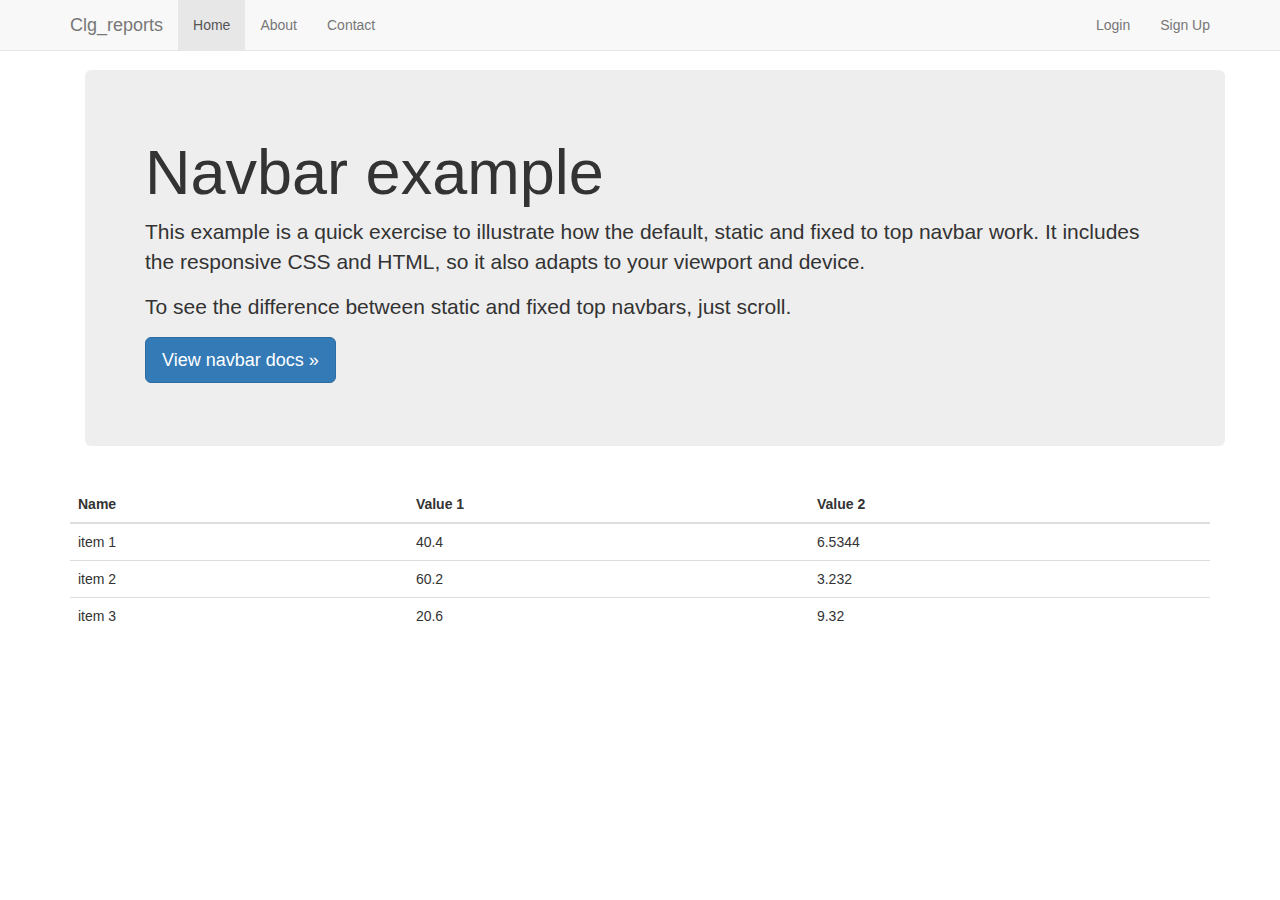
<file: Admin/index.html>
<!DOCTYPE html>
<html lang="en">
  <head>
    <meta charset="utf-8">
    <meta http-equiv="X-UA-Compatible" content="IE=edge">
    <meta name="viewport" content="width=device-width, initial-scale=1">
    <!-- The above 3 meta tags *must* come first in the head; any other head content must come *after* these tags -->
    <meta name="description" content="">
    <meta name="author" content="">
    <link rel="icon" href="favicon.ico">

    <title>Fixed Top Navbar Example for Bootstrap</title>

    <!-- Bootstrap core CSS -->
    <link href="css/bootstrap.min.css" rel="stylesheet">

    <!-- IE10 viewport hack for Surface/desktop Windows 8 bug -->
    <link href="css/ie10-viewport-bug-workaround.css" rel="stylesheet">

    <!-- Custom styles for this template -->
    <link href="css/navbar-fixed-top.css" rel="stylesheet">

    <!-- Just for debugging purposes. Don't actually copy these 2 lines! -->
    <!--[if lt IE 9]><script src="../../assets/js/ie8-responsive-file-warning.js"></script><![endif]-->
    <script src="js/ie-emulation-modes-warning.js"></script>
    <script type="text/javascript" src="https://cdnjs.cloudflare.com/ajax/libs/jquery/1.12.4/jquery.min.js"></script>
    <!--these files are required to make datatable-->
    <script type="text/javascript" src="js/bootstrap-table.min.js"></script>
    <script type="text/javascript" src="js/Chart.bundle.min.js"></script>
    <script type="text/javascript" src="js/datatable.min.js"></script>
    <link rel="stylesheet" href="css/bootstrap-table.min.css">
    <link rel="stylesheet" href="css/datatable.min.css">

<script src="https://code.jquery.com/jquery-1.11.1.min.js"></script>
    <!-- HTML5 shim and Respond.js for IE8 support of HTML5 elements and media queries -->
    <!--[if lt IE 9]>
      <script src="https://oss.maxcdn.com/html5shiv/3.7.2/html5shiv.min.js"></script>
      <script src="https://oss.maxcdn.com/respond/1.4.2/respond.min.js"></script>
    <![endif]-->
  </head>

  <body>

    <!-- Fixed navbar -->
    <nav class="navbar navbar-default navbar-fixed-top">
      <div class="container">
        <div class="navbar-header">
          <button type="button" class="navbar-toggle collapsed" data-toggle="collapse" data-target="#navbar" aria-expanded="false" aria-controls="navbar">
            <span class="sr-only">Toggle navigation</span>
            <span class="icon-bar"></span>
            <span class="icon-bar"></span>
            <span class="icon-bar"></span>
          </button>
          <a class="navbar-brand" href="#">Clg_reports</a>
        </div>
        <div id="navbar" class="navbar-collapse collapse">
          <ul class="nav navbar-nav">
            <li class="active"><a href="#">Home</a></li>
            <li><a href="#about">About</a></li>
            <li><a href="#contact">Contact</a></li>
          </ul>
          <ul class="nav navbar-nav navbar-right">
            <li><a href="credentials/validateCredentials.html">Login</a></li>
            <li><a href="credentials/createNewCredentials.html">Sign Up</a></li>
          </ul>
        </div><!--/.nav-collapse -->
      </div>
    </nav>

    <div class="container">

      <div class="container">
        <!-- Main component for a primary marketing message or call to action -->
        <div class="jumbotron">
          <h1>Navbar example</h1>
          <p>This example is a quick exercise to illustrate how the default, static and fixed to top navbar work. It includes the responsive CSS and HTML, so it also adapts to your viewport and device.</p>
          <p>To see the difference between static and fixed top navbars, just scroll.</p>
          <p>
            <a class="btn btn-lg btn-primary" href="../../components/#navbar" role="button">View navbar docs &raquo;</a>
          </p>
        </div>

      </div> <!-- /container -->

  <table class="table datatable"
         data-id-field="code"
         data-sort-name="value1"
         data-sort-order="desc"
         data-pagination="false"
         data-show-pagination-switch="false">
      <thead>
          <tr>
              <th data-field="code" data-sortable="true">Name</th>
              <th data-field="value1" data-sortable="true">Value 1</th>
              <th data-field="value2" data-sortable="true">Value 2</th>
          </tr>
      </thead>
      <tbody>
          <tr>
              <td>item 1</td>
              <td>40.4</td>
              <td>6.5344</td>
          </tr>
          <tr>
              <td>item 2</td>
              <td>60.2</td>
              <td>3.232</td>
          </tr>
          <tr>
              <td>item 3</td>
              <td>20.6</td>
              <td>9.32</td>
          </tr>
      </tbody>
  </table>
    <script type="text/json">
            $( document ).ready(function() {
                $('#dynamic-table-1').datatable({});
            });
    </script>

    </div> <!-- /container -->


    <!-- Bootstrap core JavaScript
    ================================================== -->
    <!-- Placed at the end of the document so the pages load faster -->
    <script src="https://ajax.googleapis.com/ajax/libs/jquery/1.11.3/jquery.min.js"></script>
    <script>window.jQuery || document.write('<script src="js/vendor/jquery.min.js"><\/script>')</script>
    <script src="js/bootstrap.min.js"></script>
    <!-- IE10 viewport hack for Surface/desktop Windows 8 bug -->
    <script src="js/ie10-viewport-bug-workaround.js"></script>
    <script src="https://cdn.datatables.net/1.10.4/js/jquery.dataTables.min.js"></script>
<link rel="stylesheet" href="https://cdn.datatables.net/1.10.4/css/jquery.dataTables.min.css">
  </body>
</html>
</file>
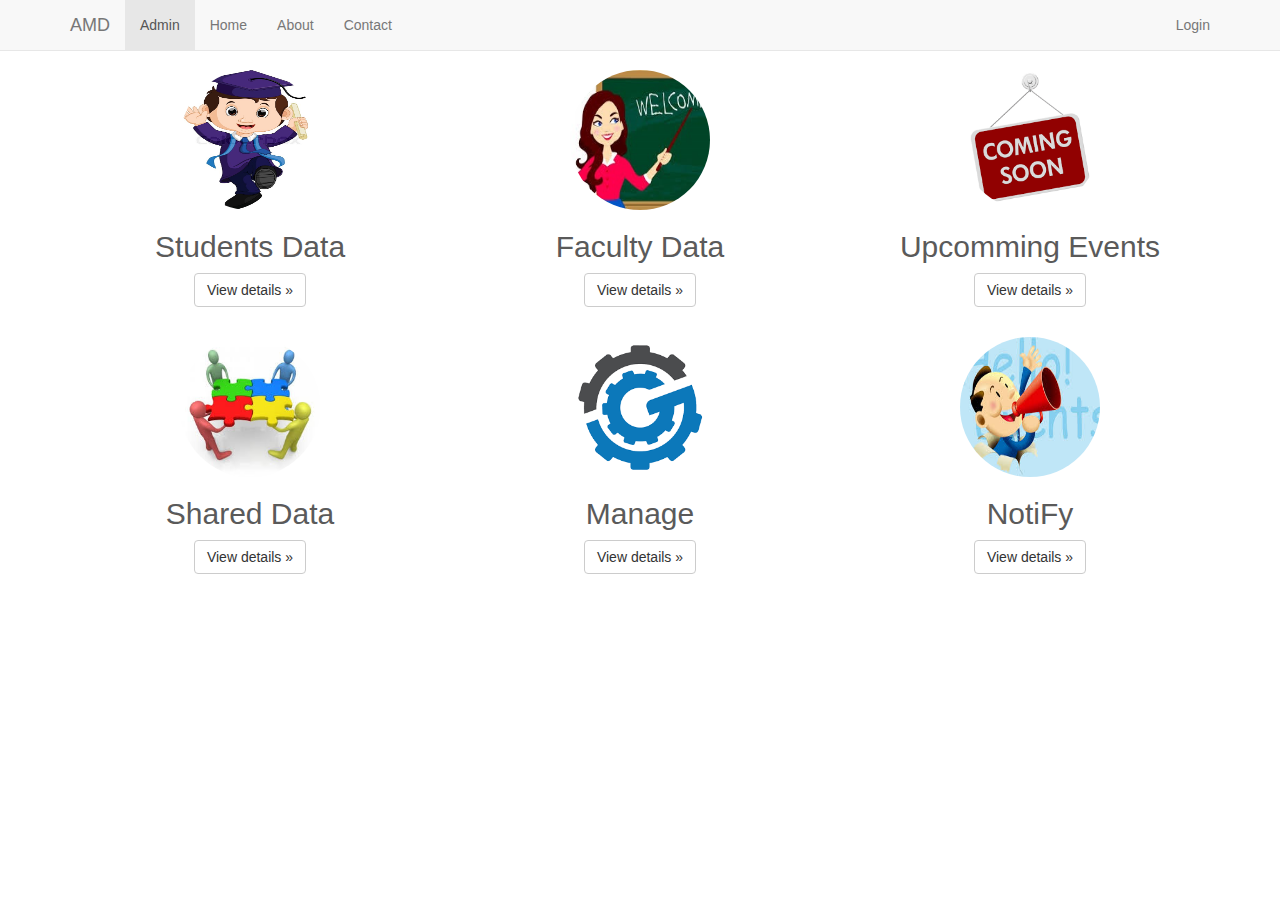
<file: admin.html>
<!DOCTYPE html>
<html lang="en">
  <head>
    <meta charset="utf-8">
    <meta http-equiv="X-UA-Compatible" content="IE=edge">
    <meta name="viewport" content="width=device-width, initial-scale=1">
    <!-- The above 3 meta tags *must* come first in the head; any other head content must come *after* these tags -->
    <meta name="description" content="">
    <meta name="author" content="">
    <link rel="icon" href="../../favicon.ico">

    <title>Attendance Managment and Data-Sharing</title>

    <!-- Bootstrap core CSS -->
    <link href="css/bootstrap.min.css" rel="stylesheet">

    <!-- IE10 viewport hack for Surface/desktop Windows 8 bug -->
    <link href="css/ie10-viewport-bug-workaround.css" rel="stylesheet">

    <!-- Just for debugging purposes. Don't actually copy these 2 lines! -->
    <!--[if lt IE 9]><script src="../../assets/js/ie8-responsive-file-warning.js"></script><![endif]-->
    <script src="js/ie-emulation-modes-warning.js"></script>

    <!-- HTML5 shim and Respond.js for IE8 support of HTML5 elements and media queries -->
    <!--[if lt IE 9]>
      <script src="https://oss.maxcdn.com/html5shiv/3.7.2/html5shiv.min.js"></script>
      <script src="https://oss.maxcdn.com/respond/1.4.2/respond.min.js"></script>
    <![endif]-->

    <!-- Custom styles for this template -->
    <link href="css/carousel.css" rel="stylesheet">
	<link href="css/navbar-fixed-top.css" rel="stylesheet">
  </head>
<!-- NAVBAR
================================================== -->
  <body>
    <div class="navbar-wrapper">
      <div class="container">

        <nav class="navbar navbar-default navbar-fixed-top">
      <div class="container">
        <div class="navbar-header">
          <button type="button" class="navbar-toggle collapsed" data-toggle="collapse" data-target="#navbar" aria-expanded="false" aria-controls="navbar">
            <span class="sr-only">Toggle navigation</span>
            <span class="icon-bar"></span>
            <span class="icon-bar"></span>
            <span class="icon-bar"></span>
          </button>
          <a class="navbar-brand" href="#">AMD</a>
        </div>
        <div id="navbar" class="navbar-collapse collapse">
          <ul class="nav navbar-nav">
            <li class="active"><a href="admin.html">Admin</a></li>
            <li><a href="Admin/main.html">Home</a></li>
            <li><a href="paths/about.html">About</a></li>
            <li><a href="paths/contact.html">Contact</a></li>
          </ul>
          <ul class="nav navbar-nav navbar-right">
            <li><a href="paths/login.html">Login</a></li>
          </ul>
        </div><!--/.nav-collapse -->
      </div>
    </nav>
  </div>
</div>

    <!-- Marketing messaging and featurettes
    ================================================== -->
    <!-- Wrap the rest of the page in another container to center all the content. -->

    <div class="container marketing">

      <!-- Three columns of text below the carousel -->
      <div class="row">
        <div class="col-lg-4">
          <img class="img-circle" src="img/stud.jpg" alt="Students" width="140" height="140">
          <h2>Students Data</h2>
          <p><a class="btn btn-default" href="path/studentData.html" role="button">View details &raquo;</a></p>
        </div><!-- /.col-lg-4 -->
        <div class="col-lg-4">
          <img class="img-circle" src="img/faculty.jpg" alt="Generic placeholder image" width="140" height="140">
          <h2>Faculty Data</h2>
          <p><a class="btn btn-default" href="#" role="button">View details &raquo;</a></p>
        </div><!-- /.col-lg-4 -->
        <div class="col-lg-4">
          <img class="img-circle" src="img/comming.png" alt="Generic placeholder image" width="140" height="140">
          <h2>Upcomming Events</h2>
          <p><a class="btn btn-default" href="#" role="button">View details &raquo;</a></p>
        </div><!-- /.col-lg-4 -->
        <div class="col-lg-4">
          <img class="img-circle" src="img/sharing.jpg" alt="Generic placeholder image" width="140" height="140">
          <h2>Shared Data</h2>
          <p><a class="btn btn-default" href="#" role="button">View details &raquo;</a></p>
        </div><!-- /.col-lg-4 -->
        <div class="col-lg-4">
          <img class="img-circle" src="img/gear.png" alt="Generic placeholder image" width="140" height="140">
          <h2>Manage</h2>
          <p><a class="btn btn-default" href="#" role="button">View details &raquo;</a></p>
        </div><!-- /.col-lg-4 -->
        <div class="col-lg-4">
          <img class="img-circle" src="img/notify.jpg" alt="Generic placeholder image" width="140" height="140">
          <h2>NotiFy </h2>
          <p><a class="btn btn-default" href="#" role="button">View details &raquo;</a></p>
        </div><!-- /.col-lg-4 -->
      </div><!-- /.row -->
    </div>

    <!-- Bootstrap core JavaScript
    ================================================== -->
    <!-- Placed at the end of the document so the pages load faster -->
    <script src="https://ajax.googleapis.com/ajax/libs/jquery/1.11.3/jquery.min.js"></script>
    <script>window.jQuery || document.write('<script src="js/vendor/jquery.min.js"><\/script>')</script>
    <script src="js/bootstrap.min.js"></script>
    <!-- Just to make our placeholder images work. Don't actually copy the next line! -->
    <script src="js/vendor/holder.min.js"></script>
    <!-- IE10 viewport hack for Surface/desktop Windows 8 bug -->
    <script src="js/ie10-viewport-bug-workaround.js"></script>
  </body>
</html>
</file>
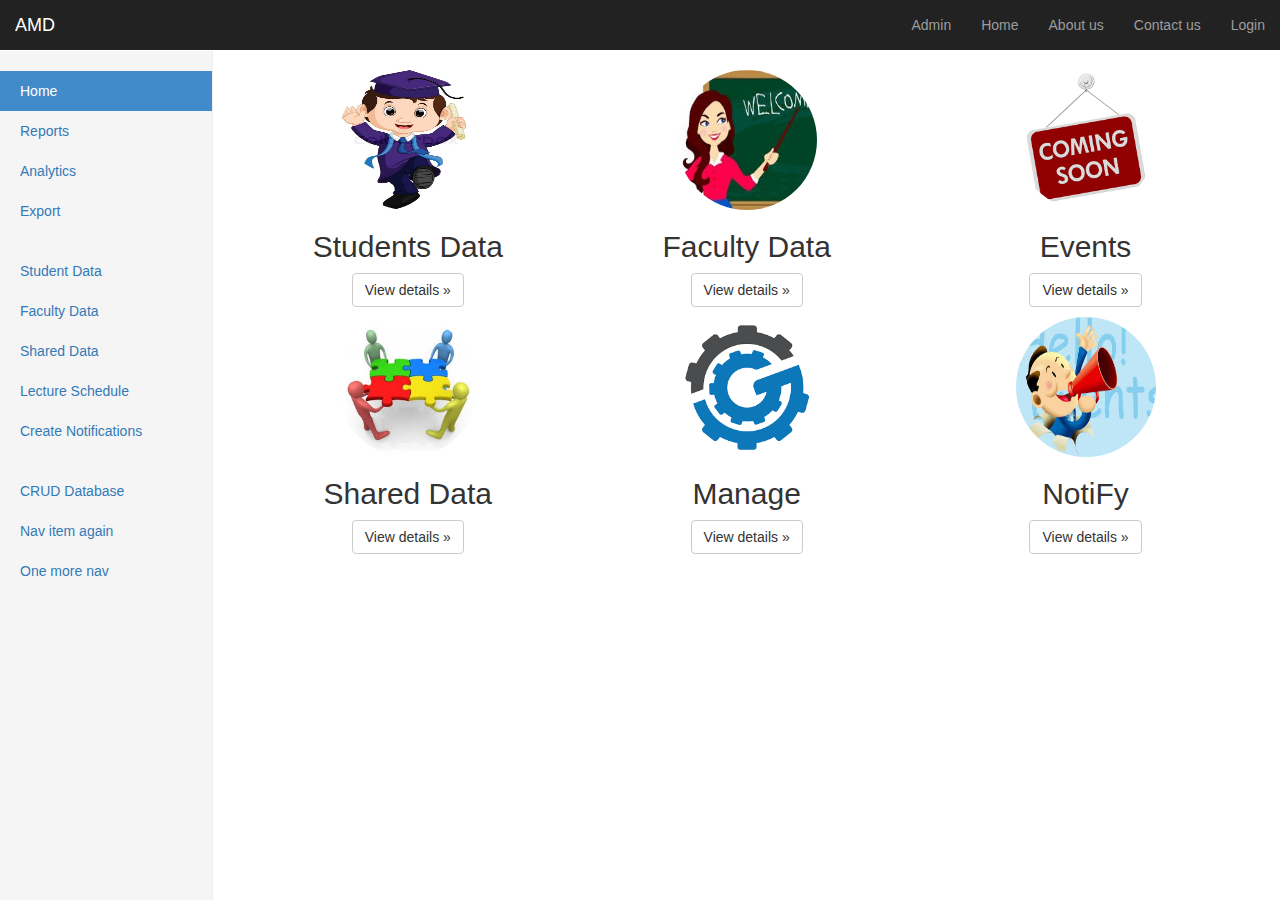
<file: adminHome.html>
<!DOCTYPE html>
<html lang="en">
  <head>
    <meta charset="utf-8">
    <meta http-equiv="X-UA-Compatible" content="IE=edge">
    <meta name="viewport" content="width=device-width, initial-scale=1">
    <!-- The above 3 meta tags *must* come first in the head; any other head content must come *after* these tags -->
    <meta name="description" content="">
    <meta name="author" content="">
    <link rel="icon" href="../../favicon.ico">

    <title>Dashboard Template for Bootstrap</title>

    <!-- Bootstrap core CSS -->
    <link href="css/bootstrap.min.css" rel="stylesheet">

    <!-- IE10 viewport hack for Surface/desktop Windows 8 bug -->
    <link href="css/ie10-viewport-bug-workaround.css" rel="stylesheet">

    <!-- Custom styles for this template -->
    <link href="css/dashboard.css" rel="stylesheet">

    <!-- Just for debugging purposes. Don't actually copy these 2 lines! -->
    <!--[if lt IE 9]><script src="../../assets/js/ie8-responsive-file-warning.js"></script><![endif]-->
    <script src="js/ie-emulation-modes-warning.js"></script>

    <!-- HTML5 shim and Respond.js for IE8 support of HTML5 elements and media queries -->
    <!--[if lt IE 9]>
      <script src="https://oss.maxcdn.com/html5shiv/3.7.2/html5shiv.min.js"></script>
      <script src="https://oss.maxcdn.com/respond/1.4.2/respond.min.js"></script>
    <![endif]-->
  </head>

  <body>

    <nav class="navbar navbar-inverse navbar-fixed-top">
      <div class="container-fluid">
        <div class="navbar-header">
          <button type="button" class="navbar-toggle collapsed" data-toggle="collapse" data-target="#navbar" aria-expanded="false" aria-controls="navbar">
            <span class="sr-only">Toggle navigation</span>
            <span class="icon-bar"></span>
            <span class="icon-bar"></span>
            <span class="icon-bar"></span>
          </button>
          <a class="navbar-brand" href="#" anchor="Advance Atendance Managment System and Data Sharing">AMD</a>
        </div>
        <div id="navbar" class="navbar-collapse collapse">
          <ul class="nav navbar-nav navbar-right">
            <li><a href="adminHome.html" class="active">Admin</a>  </li>
            <li><a href="Admin/main.html">Home</a></li>
            <li><a href="Admin/paths/about.html">About us</a></li>
            <li><a href="Admin/paths/contact.html">Contact us</a></li>
            <li><a href="Admin/paths/login.html">Login</a></li>
          </ul>
        </div>
      </div>
    </nav>

    <div class="container-fluid">
      <div class="row">
        <div class="col-sm-3 col-md-2 sidebar">
          <ul class="nav nav-sidebar">
            <li class="active"><a href="#">Home <span class="sr-only">(current)</span></a></li>
            <li><a href="#">Reports</a></li>
            <li><a href="#">Analytics</a></li>
            <li><a href="#">Export</a></li>
          </ul>
          <ul class="nav nav-sidebar">
            <li><a href="path/studentData.html">Student Data</a></li>
            <li><a href="path/facultyData.html">Faculty Data</a></li>
            <li><a href="path/sharedData.html">Shared Data</a></li>
            <li><a href="path/timeTableData.html">Lecture Schedule</a></li>
            <li><a href="path/shareNotifications.html">Create Notifications</a></li>
          </ul>
          <ul class="nav nav-sidebar">
            <li><a href="path/crudApplication.html">CRUD Database</a></li>
            <li><a href="">Nav item again</a></li>
            <li><a href="">One more nav</a></li>
          </ul>
        </div>
        <div class="col-sm-9 col-sm-offset-3 col-md-10 col-md-offset-2 main">
            <!-- Three columns of text below the carousel -->
            <div class="row placeholders">
              <div class="col-lg-4">
                <img class="img-circle" src="img/stud.jpg" alt="Students" width="140" height="140">
                <h2>Students Data</h2>
                <p><a class="btn btn-default" href="path/studentData.html" role="button">View details &raquo;</a></p>
              </div><!-- /.col-lg-4 -->
              <div class="col-lg-4">
                <img class="img-circle" src="img/faculty.jpg" alt="Generic placeholder image" width="140" height="140">
                <h2>Faculty Data</h2>
                <p><a class="btn btn-default" href="path/facultyData.html" role="button">View details &raquo;</a></p>
              </div><!-- /.col-lg-4 -->
              <div class="col-lg-4">
                <img class="img-circle" src="img/comming.png" alt="Generic placeholder image" width="140" height="140">
                <h2>Events</h2>
                <p><a class="btn btn-default" href="#" role="button">View details &raquo;</a></p>
              </div><!-- /.col-lg-4 -->
              <div class="col-lg-4">
                <img class="img-circle" src="img/sharing.jpg" alt="Generic placeholder image" width="140" height="140">
                <h2>Shared Data</h2>
                <p><a class="btn btn-default" href="#" role="button">View details &raquo;</a></p>
              </div><!-- /.col-lg-4 -->
              <div class="col-lg-4">
                <img class="img-circle" src="img/gear.png" alt="Generic placeholder image" width="140" height="140">
                <h2>Manage</h2>
                <p><a class="btn btn-default" href="#" role="button">View details &raquo;</a></p>
              </div><!-- /.col-lg-4 -->
              <div class="col-lg-4">
                <img class="img-circle" src="img/notify.jpg" alt="Generic placeholder image" width="140" height="140">
                <h2>NotiFy </h2>
                <p><a class="btn btn-default" href="#" role="button">View details &raquo;</a></p>
              </div><!-- /.col-lg-4 -->
            </div>
            <!-- /.row completer circles-->
        </div>
      </div>
    </div>

    <!-- Bootstrap core JavaScript
    ================================================== -->
    <!-- Placed at the end of the document so the pages load faster -->
    <script src="https://ajax.googleapis.com/ajax/libs/jquery/1.11.3/jquery.min.js"></script>
    <script>window.jQuery || document.write('<script src="../../assets/js/vendor/jquery.min.js"><\/script>')</script>
    <script src="js/bootstrap.min.js"></script>
    <!-- Just to make our placeholder images work. Don't actually copy the next line! -->
    <script src="js/vendor/holder.min.js"></script>
    <!-- IE10 viewport hack for Surface/desktop Windows 8 bug -->
    <script src="js/ie10-viewport-bug-workaround.js"></script>
  </body>
</html>
</file>
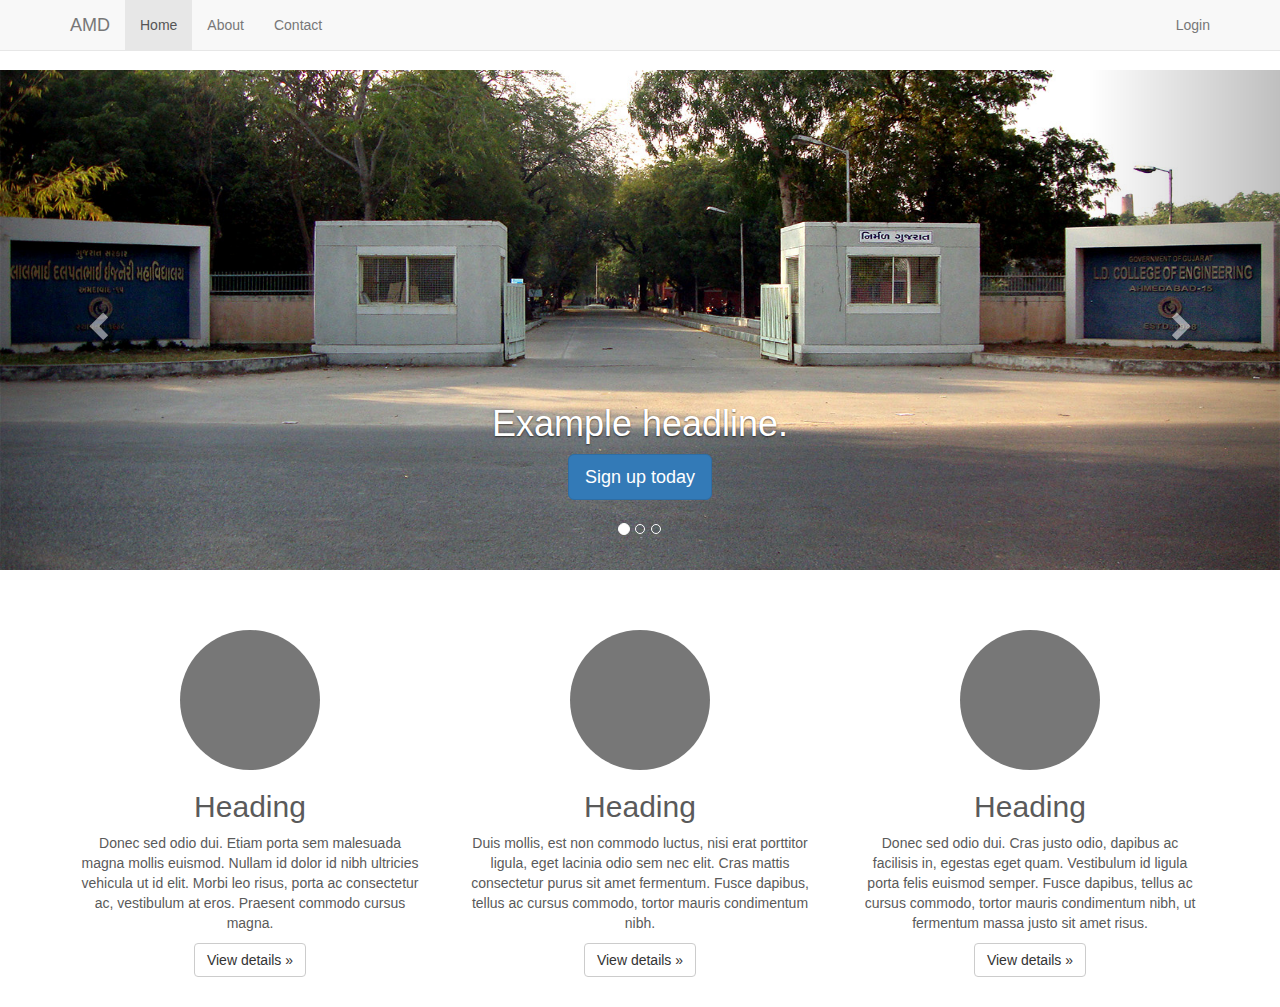
<file: Admin/main.html>
<!DOCTYPE html>
<html lang="en">
  <head>
    <meta charset="utf-8">
    <meta http-equiv="X-UA-Compatible" content="IE=edge">
    <meta name="viewport" content="width=device-width, initial-scale=1">
    <!-- The above 3 meta tags *must* come first in the head; any other head content must come *after* these tags -->
    <meta name="description" content="">
    <meta name="author" content="">
    <link rel="icon" href="../../favicon.ico">

    <title>Attendance Managment and Data-Sharing</title>

    <!-- Bootstrap core CSS -->
    <link href="css/bootstrap.min.css" rel="stylesheet">

    <!-- IE10 viewport hack for Surface/desktop Windows 8 bug -->
    <link href="css/ie10-viewport-bug-workaround.css" rel="stylesheet">

    <!-- Just for debugging purposes. Don't actually copy these 2 lines! -->
    <!--[if lt IE 9]><script src="../../assets/js/ie8-responsive-file-warning.js"></script><![endif]-->
    <script src="js/ie-emulation-modes-warning.js"></script>

    <!-- HTML5 shim and Respond.js for IE8 support of HTML5 elements and media queries -->
    <!--[if lt IE 9]>
      <script src="https://oss.maxcdn.com/html5shiv/3.7.2/html5shiv.min.js"></script>
      <script src="https://oss.maxcdn.com/respond/1.4.2/respond.min.js"></script>
    <![endif]-->

    <!-- Custom styles for this template -->
    <link href="css/carousel.css" rel="stylesheet">
	<link href="css/navbar-fixed-top.css" rel="stylesheet">
  </head>
<!-- NAVBAR
================================================== -->
  <body>
    <div class="navbar-wrapper">
      <div class="container">

        <nav class="navbar navbar-default navbar-fixed-top">
      <div class="container">
        <div class="navbar-header">
          <button type="button" class="navbar-toggle collapsed" data-toggle="collapse" data-target="#navbar" aria-expanded="false" aria-controls="navbar">
            <span class="sr-only">Toggle navigation</span>
            <span class="icon-bar"></span>
            <span class="icon-bar"></span>
            <span class="icon-bar"></span>
          </button>
          <a class="navbar-brand" href="#">AMD</a>
        </div>
        <div id="navbar" class="navbar-collapse collapse">
          <ul class="nav navbar-nav">
            <li class="active"><a href="main.html">Home</a></li>
            <li><a href="paths/about.html">About</a></li>
            <li><a href="paths/contact.html">Contact</a></li>
          </ul>
          <ul class="nav navbar-nav navbar-right">
            <li><a href="paths/login.html">Login</a></li>
          </ul>
        </div><!--/.nav-collapse -->
      </div>
    </nav>
  </div>
</div>


    <!-- Carousel
    ================================================== -->
    <div id="myCarousel" class="carousel slide" data-ride="carousel">
      <!-- Indicators -->
      <ol class="carousel-indicators">
        <li data-target="#myCarousel" data-slide-to="0" class="active"></li>
        <li data-target="#myCarousel" data-slide-to="1"></li>
        <li data-target="#myCarousel" data-slide-to="2"></li>
      </ol>
      <div class="carousel-inner" role="listbox">
        <div class="item active">
          <img class="first-slide" src="img/2.jpg" alt="First slide">
          <div class="container">
            <div class="carousel-caption">
              <h1>Example headline.</h1>
              <p><a class="btn btn-lg btn-primary" href="#" role="button">Sign up today</a></p>
            </div>
          </div>
        </div>
        <div class="item">
          <img class="second-slide" src="img/2.jpg" alt="Second slide">
          <div class="container">
            <div class="carousel-caption">
              <h1>Another example headline.</h1>
              <p><a class="btn btn-lg btn-primary" href="credentials/createNewCredential.html" role="button">Learn more</a></p>
            </div>
          </div>
        </div>
        <div class="item">
          <img class="third-slide" src="img/2.jpg" alt="Third slide">
          <div class="container">
            <div class="carousel-caption">
              <h1>One more for good measure.</h1>
              <p><a class="btn btn-lg btn-primary" href="#" role="button">Browse gallery</a></p>
            </div>
          </div>
        </div>
      </div>
      <a class="left carousel-control" href="#myCarousel" role="button" data-slide="prev">
        <span class="glyphicon glyphicon-chevron-left" aria-hidden="true"></span>
        <span class="sr-only">Previous</span>
      </a>
      <a class="right carousel-control" href="#myCarousel" role="button" data-slide="next">
        <span class="glyphicon glyphicon-chevron-right" aria-hidden="true"></span>
        <span class="sr-only">Next</span>
      </a>
    </div><!-- /.carousel -->


    <!-- Marketing messaging and featurettes
    ================================================== -->
    <!-- Wrap the rest of the page in another container to center all the content. -->

    <div class="container marketing">

      <!-- Three columns of text below the carousel -->
      <div class="row">
        <div class="col-lg-4">
          <img class="img-circle" src="[data-uri]" alt="Generic placeholder image" width="140" height="140">
          <h2>Heading</h2>
          <p>Donec sed odio dui. Etiam porta sem malesuada magna mollis euismod. Nullam id dolor id nibh ultricies vehicula ut id elit. Morbi leo risus, porta ac consectetur ac, vestibulum at eros. Praesent commodo cursus magna.</p>
          <p><a class="btn btn-default" href="#" role="button">View details &raquo;</a></p>
        </div><!-- /.col-lg-4 -->
        <div class="col-lg-4">
          <img class="img-circle" src="[data-uri]" alt="Generic placeholder image" width="140" height="140">
          <h2>Heading</h2>
          <p>Duis mollis, est non commodo luctus, nisi erat porttitor ligula, eget lacinia odio sem nec elit. Cras mattis consectetur purus sit amet fermentum. Fusce dapibus, tellus ac cursus commodo, tortor mauris condimentum nibh.</p>
          <p><a class="btn btn-default" href="#" role="button">View details &raquo;</a></p>
        </div><!-- /.col-lg-4 -->
        <div class="col-lg-4">
          <img class="img-circle" src="[data-uri]" alt="Generic placeholder image" width="140" height="140">
          <h2>Heading</h2>
          <p>Donec sed odio dui. Cras justo odio, dapibus ac facilisis in, egestas eget quam. Vestibulum id ligula porta felis euismod semper. Fusce dapibus, tellus ac cursus commodo, tortor mauris condimentum nibh, ut fermentum massa justo sit amet risus.</p>
          <p><a class="btn btn-default" href="#" role="button">View details &raquo;</a></p>
        </div><!-- /.col-lg-4 -->
      </div><!-- /.row -->

    <!-- Bootstrap core JavaScript
    ================================================== -->
    <!-- Placed at the end of the document so the pages load faster -->
    <script src="https://ajax.googleapis.com/ajax/libs/jquery/1.11.3/jquery.min.js"></script>
    <script>window.jQuery || document.write('<script src="js/vendor/jquery.min.js"><\/script>')</script>
    <script src="js/bootstrap.min.js"></script>
    <!-- Just to make our placeholder images work. Don't actually copy the next line! -->
    <script src="js/vendor/holder.min.js"></script>
    <!-- IE10 viewport hack for Surface/desktop Windows 8 bug -->
    <script src="js/ie10-viewport-bug-workaround.js"></script>
  </body>
</html>
</file>
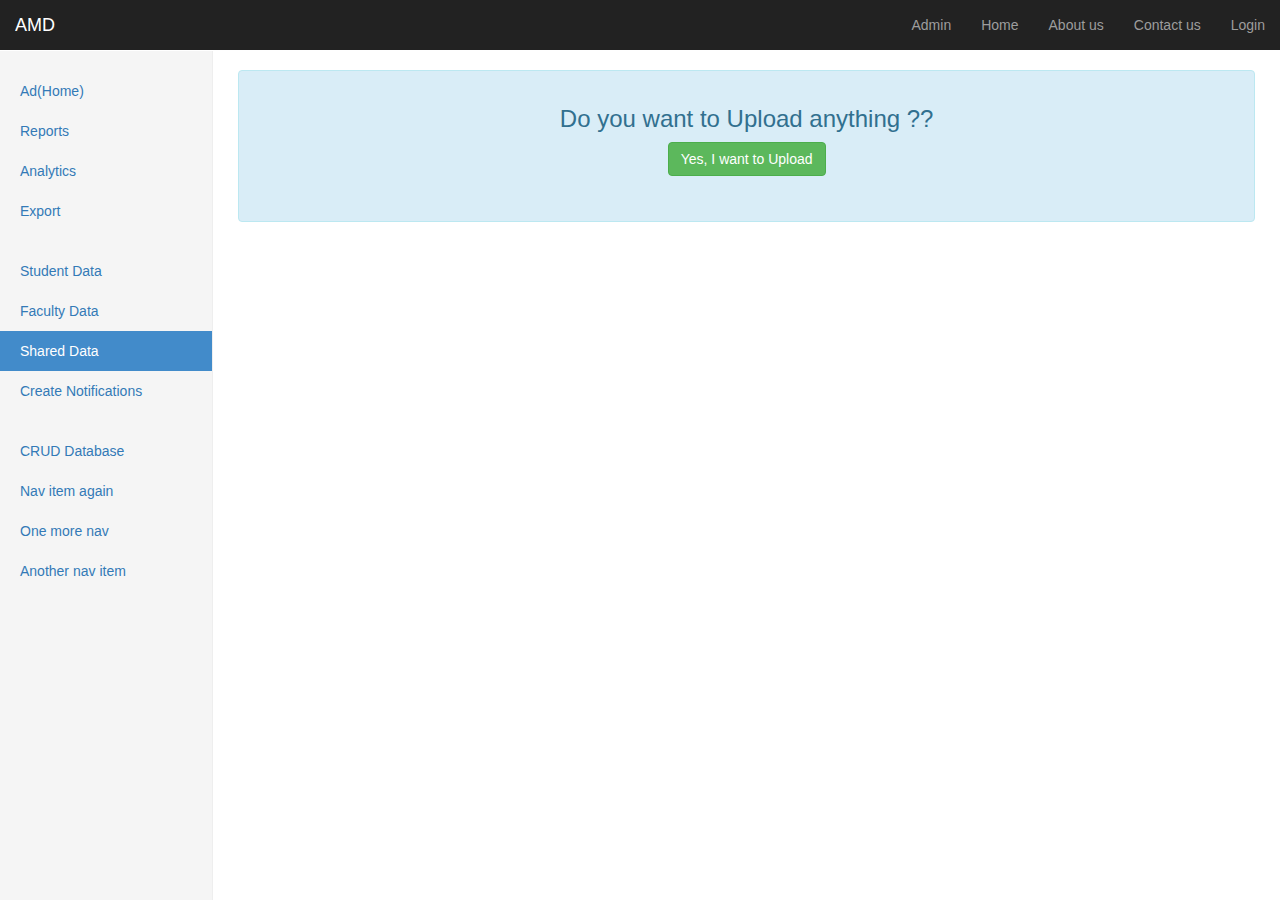
<file: path/sharedData.html>
<!DOCTYPE html>
<html lang="en">
  <head>
    <meta charset="utf-8">
    <meta http-equiv="X-UA-Compatible" content="IE=edge">
    <meta name="viewport" content="width=device-width, initial-scale=1">
    <!-- The above 3 meta tags *must* come first in the head; any other head content must come *after* these tags -->
    <meta name="description" content="">
    <meta name="author" content="">
    <link rel="icon" href="../../favicon.ico">

    <title>Dashboard Template for Bootstrap</title>

    <!-- Bootstrap core CSS -->
    <link href="../css/bootstrap.min.css" rel="stylesheet">

    <!-- IE10 viewport hack for Surface/desktop Windows 8 bug -->
    <link href="../css/ie10-viewport-bug-workaround.css" rel="stylesheet">

    <!-- Custom styles for this template -->
    <link href="../css/dashboard.css" rel="stylesheet">
    <link href="../css/upload.css" rel="stylesheet">

    <!-- Just for debugging purposes. Don't actually copy these 2 lines! -->
    <!--[if lt IE 9]><script src="../../assets/js/ie8-responsive-file-warning.js"></script><![endif]-->
    <script src="../js/ie-emulation-modes-warning.js"></script>

    <!-- HTML5 shim and Respond.js for IE8 support of HTML5 elements and media queries -->
    <!--[if lt IE 9]>
      <script src="https://oss.maxcdn.com/html5shiv/3.7.2/html5shiv.min.js"></script>
      <script src="https://oss.maxcdn.com/respond/1.4.2/respond.min.js"></script>
    <![endif]-->
  </head>

  <body>

    <nav class="navbar navbar-inverse navbar-fixed-top">
      <div class="container-fluid">
        <div class="navbar-header">
          <button type="button" class="navbar-toggle collapsed" data-toggle="collapse" data-target="#navbar" aria-expanded="false" aria-controls="navbar">
            <span class="sr-only">Toggle navigation</span>
            <span class="icon-bar"></span>
            <span class="icon-bar"></span>
            <span class="icon-bar"></span>
          </button>
          <a class="navbar-brand" href="#" anchor="Advance Atendance Managment System and Data Sharing">AMD</a>
        </div>
        <div id="navbar" class="navbar-collapse collapse">
          <ul class="nav navbar-nav navbar-right">
            <li><a href="adminHome.html" class="active">Admin</a>  </li>
            <li><a href="Admin/main.html">Home</a></li>
            <li><a href="Admin/paths/about.html">About us</a></li>
            <li><a href="Admin/paths/contact.html">Contact us</a></li>
            <li><a href="Admin/paths/login.html">Login</a></li>
          </ul>
        </div>
      </div>
    </nav>

    <div class="container-fluid">
      <div class="row">
        <div class="col-sm-3 col-md-2 sidebar">
          <ul class="nav nav-sidebar">
            <li><a href="../adminHome.html">Ad(Home)</a></li>
            <li><a href="#">Reports</a></li>
            <li><a href="#">Analytics</a></li>
            <li><a href="#">Export</a></li>
          </ul>
          <ul class="nav nav-sidebar">
            <li><a href="studentData.html">Student Data</a></li>
            <li><a href="facultyData.html">Faculty Data</a></li>
            <li class="active"><a href="sharedData.html">Shared Data <span class="sr-only">(current)</span></a></li>
            <li><a href="shareNotifications.html">Create Notifications</a></li>
          </ul>
          <ul class="nav nav-sidebar">
            <li><a href="path/crudApplication.html">CRUD Database</a></li>
            <li><a href="">Nav item again</a></li>
            <li><a href="">One more nav</a></li>
            <li><a href="">Another nav item</a></li>
          </ul>
        </div>
        <div class="col-sm-9 col-sm-offset-3 col-md-10 col-md-offset-2 main">
            <div class="row alert alert-info placeholders">
                <h3>Do you want to Upload anything ??</h3>
                <button href="#" class="btn btn-success" data-toggle="modal" data-target="#basicModal">Yes, I want to Upload  </button>
                <div class="placeholders">
                  <!--**********************************************************-->
                  <div class="modal fade" id="basicModal" tabindex="-1" role="dialog" aria-labelledby="basicModal" aria-hidden="true">
                    <div class="modal-dialog">
                      <div class="modal-content">
                        <div class="modal-header">
                          <button type="button" class="close" data-dismiss="modal" aria-label="Close">
                            <span aria-hidden="true">×</span>
                          </button>
                        </div>
                        <div class="modal-body">
                            <div class="panel panel-default">
                              <div class="panel-heading"><strong>Upload Files</strong> from your computer</div>
                                <div class="panel-body">

                                  <!-- Standar Form -->
                                  <form action="" method="post" enctype="multipart/form-data" id="js-upload-form" align="left">
                                    <div class="form-inline">
                                      <div class="form-group">
                                        <input type="file" name="files[]" id="js-upload-files" multiple>
                                      </div>
                                      <button type="submit" class="btn btn-sm btn-primary" id="js-upload-submit">Upload files</button>
                                    </div>
                                  </form>

                                  <!-- Drop Zone -->
                                  <br/>
                                  <h4>Or drag and drop files below</h4>
                                  <br/>
                                  <div class="upload-drop-zone" id="drop-zone">
                                    Just drag and drop files here
                                  </div>

                                  <!-- Progress Bar -->
                                  <div class="progress">
                                    <div class="progress-bar" role="progressbar" aria-valuenow="60" aria-valuemin="0" aria-valuemax="100" style="width: 60%;">
                                      <span class="sr-only">60% Complete</span>
                                    </div>
                                  </div>

                                  <!-- Upload Finished -->
                                  <div class="js-upload-finished">
                                    <h3>Processed files</h3>
                                    <div class="list-group">
                                      <a href="#" class="list-group-item list-group-item-success"><span class="badge alert-success pull-right">Success</span>image-01.jpg</a>
                                      <a href="#" class="list-group-item list-group-item-success"><span class="badge alert-success pull-right">Success</span>image-02.jpg</a>
                                    </div>
                                  </div>
                                </div>
                              </div>
                        </div>
                      </div>
                    </div>
                  </div>
                  <!--**********************************************************-->
                </div>
            </div>
        </div>
      </div>

    <!-- Bootstrap core JavaScript
    ================================================== -->
    <!-- Placed at the end of the document so the pages load faster -->
    <script src="https://ajax.googleapis.com/ajax/libs/jquery/1.11.3/jquery.min.js"></script>
    <script>window.jQuery || document.write('<script src="../../assets/js/vendor/jquery.min.js"><\/script>')</script>
    <script src="../js/bootstrap.min.js"></script>
    <!-- Just to make our placeholder images work. Don't actually copy the next line! -->
    <script src="../js/vendor/holder.min.js"></script>
    <script src="../js/upload.js"></script>
    <!-- IE10 viewport hack for Surface/desktop Windows 8 bug -->
    <script src="../js/ie10-viewport-bug-workaround.js"></script>
  </body>
</html>
</file>
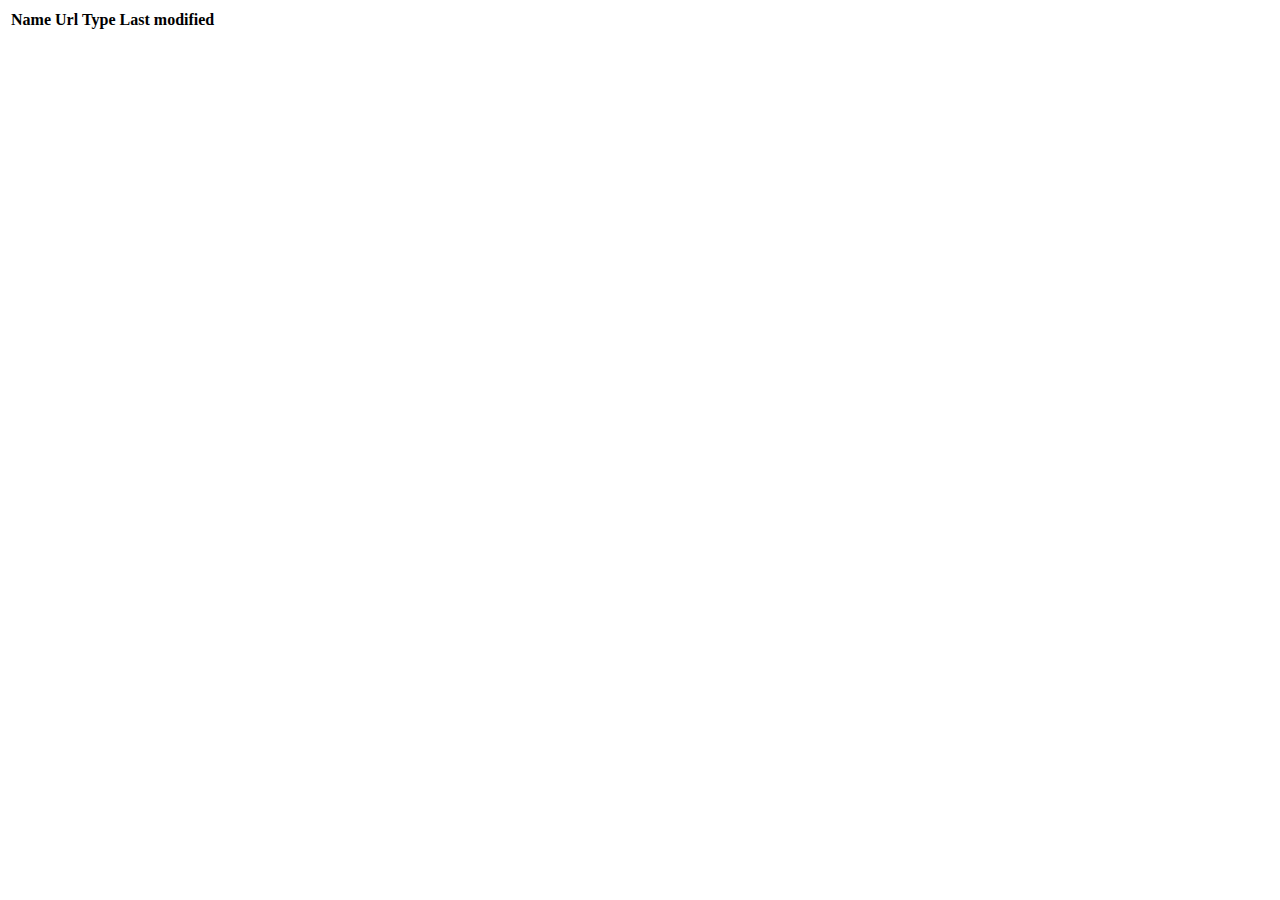
<file: Admin/newfolder/index - Copy.html>
<html>
<head>
  <link rel="stylesheet" type="text/css" href="http://ajax.aspnetcdn.com/ajax/jquery.dataTables/1.9.4/css/jquery.dataTables.css">
</head>
<body>
 <table id="example">
  <thead>
    <tr><th class="site_name">Name</th><th>Url </th><th>Type</th><th>Last modified</th></tr>
  </thead>
  <tbody>
  </tbody>
</table>	
  
  <script type="text/javascript" charset="utf8" src="http://ajax.aspnetcdn.com/ajax/jquery.dataTables/1.9.4/jquery.dataTables.min.js"></script>
  <script>
  $("#example").dataTable({
  "aaData":[
    ["Sitepoint","http://sitepoint.com","Blog","2013-10-15 10:30:00"],
    ["Flippa","http://flippa.com","Marketplace","null"],
    ["99designs","http://99designs.com","Marketplace","null"],
    ["Learnable","http://learnable.com","Online courses","null"],
    ["Rubysource","http://rubysource.com","Blog","2013-01-10 12:00:00"]
  ],
  "aoColumnDefs":[{
        "sTitle":"Site name"
      , "aTargets": [ "site_name" ]
  },{
        "aTargets": [ 1 ]
      , "bSortable": false
      , "mRender": function ( url, type, full )  {
          return  '<a href="'+url+'">' + url + '</a>';
      }
  },{
        "aTargets":[ 3 ]
      , "sType": "date"
      , "mRender": function(date, type, full) {
          return (full[2] == "Blog") 
                    ? new Date(date).toDateString()
                    : "N/A" ;
      }  
  }]
});
  </script>
</body>
</html>
</file>
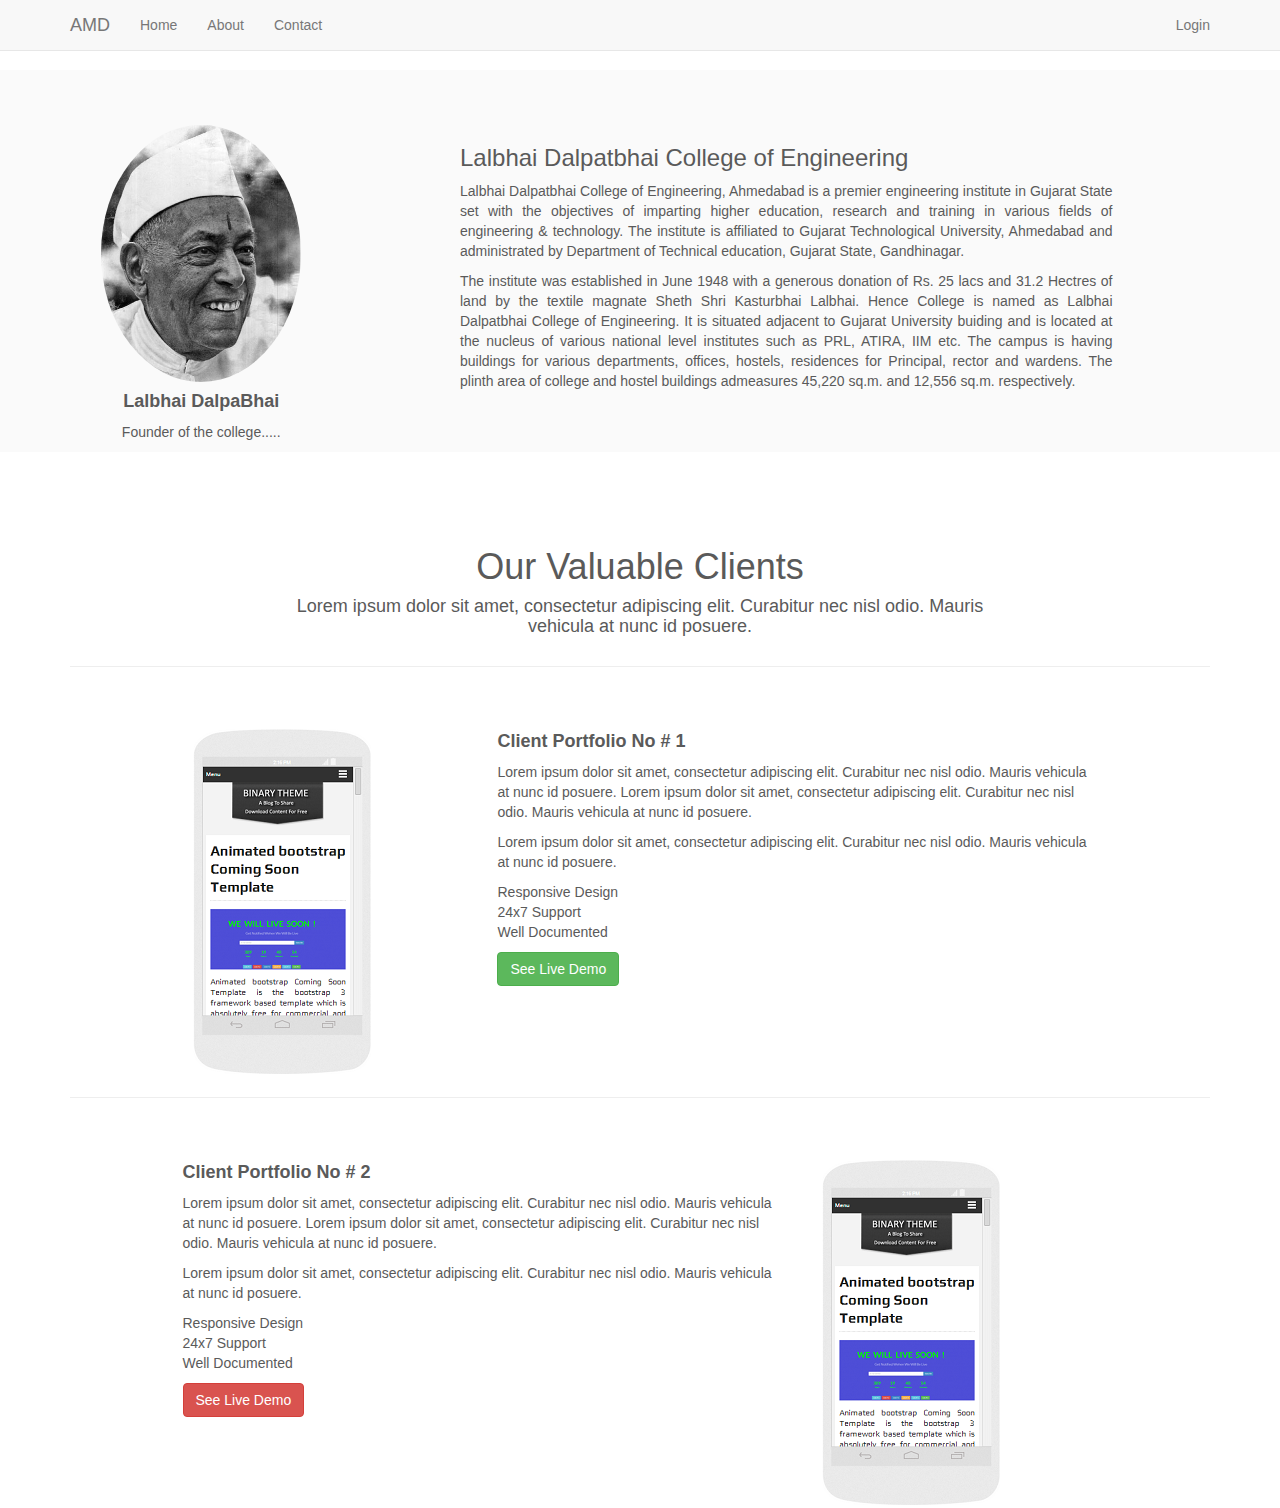
<file: Admin/paths/about.html>
<!DOCTYPE html>
<html lang="en">
  <head>
    <meta charset="utf-8">
    <meta http-equiv="X-UA-Compatible" content="IE=edge">
    <meta name="viewport" content="width=device-width, initial-scale=1">
    <!-- The above 3 meta tags *must* come first in the head; any other head content must come *after* these tags -->
    <meta name="description" content="">
    <meta name="author" content="">
    <link rel="icon" href="../../favicon.ico">

    <title>Attendance Managment and Data-Sharing</title>

    <!-- Bootstrap core CSS -->
    <link href="../css/bootstrap.min.css" rel="stylesheet">

    <!-- IE10 viewport hack for Surface/desktop Windows 8 bug -->
    <link href="../css/ie10-viewport-bug-workaround.css" rel="stylesheet">

    <!-- Just for debugging purposes. Don't actually copy these 2 lines! -->
    <!--[if lt IE 9]><script src="../../assets/js/ie8-responsive-file-warning.js"></script><![endif]-->
    <script src="../js/ie-emulation-modes-warning.js"></script>

    <!-- HTML5 shim and Respond.js for IE8 support of HTML5 elements and media queries -->
    <!--[if lt IE 9]>
      <script src="https://oss.maxcdn.com/html5shiv/3.7.2/html5shiv.min.js"></script>
      <script src="https://oss.maxcdn.com/respond/1.4.2/respond.min.js"></script>
    <![endif]-->

    <!-- Custom styles for this template -->
    <link href="../css/carousel.css" rel="stylesheet">
	<link href="../css/navbar-fixed-top.css" rel="stylesheet">
  </head>
<!-- NAVBAR
================================================== -->
  <body>
    <div class="navbar-wrapper">
      <div class="container">

        <nav class="navbar navbar-default navbar-fixed-top">
      <div class="container">
        <div class="navbar-header">
          <button type="button" class="navbar-toggle collapsed" data-toggle="collapse" data-target="#navbar" aria-expanded="false" aria-controls="navbar">
            <span class="sr-only">Toggle navigation</span>
            <span class="icon-bar"></span>
            <span class="icon-bar"></span>
            <span class="icon-bar"></span>
          </button>
          <a class="navbar-brand" href="#">AMD</a>
        </div>
        <div id="navbar" class="navbar-collapse collapse">
          <ul class="nav navbar-nav">
            <li><a href="../main.html">Home</a></li>
            <li><a class="active" href="about.html">About</a></li>
            <li><a href="contact.html">Contact</a></li>
          </ul>
          <ul class="nav navbar-nav navbar-right">
            <li><a href="login.html">Login</a></li>
          </ul>
        </div><!--/.nav-collapse -->
      </div>
    </nav>

      </div>
    </div>

    <!-- Marketing messaging and featurettes
    ================================================== -->
    <!-- Wrap the rest of the page in another container to center all the content. -->
    <!-- Marketing messaging and featurettes
  ================================================== -->
  <!-- Wrap the rest of the page in another container to center all the content. -->

  <div id="about-section" >
        <div class="container" >
            <!-- ./ Main Heading-->
            <div class="row main-low-margin text-center">
                <div class="col-md-3 " data-scrollreveal="enter left and move 100px, wait 0.4s">
                    <img class="img-circle" width="200px" src="../img/lalbhai.jpg" alt="">
                    <h4><strong>Lalbhai DalpaBhai</strong> </h4>
                    <p>
                        Founder of the college.....
                    </p>
                    <p>
                       <a href="#"><i class="fa fa-facebook-square fa-2x color-facebook"></i></a>
                        <a href="#"><i class="fa fa-twitter-square fa-2x color-twitter"></i></a>
                        <a href="#"><i class="fa fa-google-plus-square fa-2x color-google-plus"></i></a>
                        <a href="#"><i class="fa fa-linkedin-square fa-2x color-linkedin"></i></a>
                        <a href="#"><i class="fa fa-pinterest-square fa-2x color-pinterest"></i></a>

                    </p>

                </div>

                <div class="col-md-7 col-sm-7 col-md-offset-1  text-justify" data-scrollreveal="enter right and move 100px, wait 0.4s">
                    <h3>Lalbhai Dalpatbhai College of Engineering</h3>
                    <p>
                         Lalbhai Dalpatbhai College of Engineering, Ahmedabad is a premier engineering institute in
                         Gujarat State set with the objectives of imparting higher education, research and training in
                         various fields of engineering & technology. The institute is affiliated to Gujarat Technological University,
                         Ahmedabad and administrated by Department of Technical education, Gujarat State, Gandhinagar.
                    </p>
                    <p>
                         The institute was established in June 1948 with a generous donation of Rs. 25 lacs and 31.2 Hectres of
                         land by the textile magnate Sheth Shri Kasturbhai Lalbhai. Hence College is named as Lalbhai Dalpatbhai
                         College of Engineering. It is situated adjacent to Gujarat University buiding and is located at the
                         nucleus of various national level institutes such as PRL, ATIRA, IIM etc. The campus is having buildings
                        for various departments, offices, hostels, residences for Principal, rector and wardens.
                        The plinth area of college and hostel buildings admeasures 45,220 sq.m. and 12,556 sq.m. respectively.
                    </p>
                </div>
            </div>
              <!-- ./ Row Content-->
        </div>
    </div>
    <!-- END ABOUT SECTION -->


    <!--WORK/PRODUCTS SECTION -->
    <div id="products-section" >
         <div class="container" >
            <div class="row main-top-margin text-center" data-scrollreveal="enter top and move 100px, wait 0.3s">
                <div class="col-md-8 col-md-offset-2 ">
                    <h1>Our Valuable Clients</h1>
                    <h4>
                       Lorem ipsum dolor sit amet, consectetur adipiscing elit.
                         Curabitur nec nisl odio. Mauris vehicula at nunc id posuere.
                    </h4>
                </div>
            </div>
             <!-- ./ Main Heading-->
             <hr />
            <div class="row main-low-margin" >
                <div class="col-md-10  col-md-offset-1 ">
 <div class="col-md-4 col-sm-4" data-scrollreveal="enter left and move 100px, wait 0.8s">
                    <img src="../img/prd1.png" alt="">
                </div>
                <div class="col-md-8 " data-scrollreveal="enter right and move 100px, wait 0.4s">
                    <h4 >  <strong class="color-red">Client Portfolio No # 1 </strong></h4>
                    <p>
                        Lorem ipsum dolor sit amet, consectetur adipiscing elit.
                         Curabitur nec nisl odio. Mauris vehicula at nunc id posuere.
                         Lorem ipsum dolor sit amet, consectetur adipiscing elit.
                         Curabitur nec nisl odio. Mauris vehicula at nunc id posuere.
                    </p>
                    <p>
                        Lorem ipsum dolor sit amet, consectetur adipiscing elit.
                         Curabitur nec nisl odio. Mauris vehicula at nunc id posuere.
                    </p>
                    <p>
                        <i class="fa fa-check"></i> Responsive Design<br />
                     <i class="fa fa-check"></i> 24x7 Support <br />
                       <i class="fa fa-check"></i> Well Documented<br />
                    </p>
                    <a href="#" class="btn btn-success" >See Live Demo</a>
                </div>
                </div>

            </div>
            <!-- ./ Row Content-->
            <hr />
           <div class="row main-low-margin bottam-pad" >

                 <div class="col-md-10  col-md-offset-1 ">
                <div class="col-md-8 " data-scrollreveal="enter left and move 100px, wait 0.4s">
                    <h4 >  <strong class="color-red">Client  Portfolio No # 2 </strong></h4>
                    <p>
                        Lorem ipsum dolor sit amet, consectetur adipiscing elit.
                         Curabitur nec nisl odio. Mauris vehicula at nunc id posuere.
                         Lorem ipsum dolor sit amet, consectetur adipiscing elit.
                         Curabitur nec nisl odio. Mauris vehicula at nunc id posuere.
                    </p>
                    <p>
                        Lorem ipsum dolor sit amet, consectetur adipiscing elit.
                         Curabitur nec nisl odio. Mauris vehicula at nunc id posuere.
                    </p>
                    <p>
                        <i class="fa fa-check"></i> Responsive Design<br />
                     <i class="fa fa-check"></i> 24x7 Support <br />
                       <i class="fa fa-check"></i> Well Documented<br />
                    </p>
                    <a href="#" class="btn btn-danger" > See Live Demo</a>
                </div>
                <div class="col-md-4 " data-scrollreveal="enter right and move 100px, wait 0.4s">

                    <img class="img-margin-product" src="../img/prd1.png" alt="">
                </div>
                     </div>
            </div>
              <!-- ./ Row Content-->
        </div>
    </div>
    <!--END WORK/PRODUCTS SECTION -->
    <!-- Bootstrap core JavaScript
    ================================================== -->
    <!-- Placed at the end of the document so the pages load faster -->
    <script src="https://ajax.googleapis.com/ajax/libs/jquery/1.11.3/jquery.min.js"></script>
    <script>window.jQuery || document.write('<script src="../js/vendor/jquery.min.js"><\/script>')</script>
    <script src="../js/bootstrap.min.js"></script>
    <!-- Just to make our placeholder images work. Don't actually copy the next line! -->
    <script src="../js/vendor/holder.min.js"></script>
    <!-- IE10 viewport hack for Surface/desktop Windows 8 bug -->
    <script src="../js/ie10-viewport-bug-workaround.js"></script>
  </body>
</html>
</file>
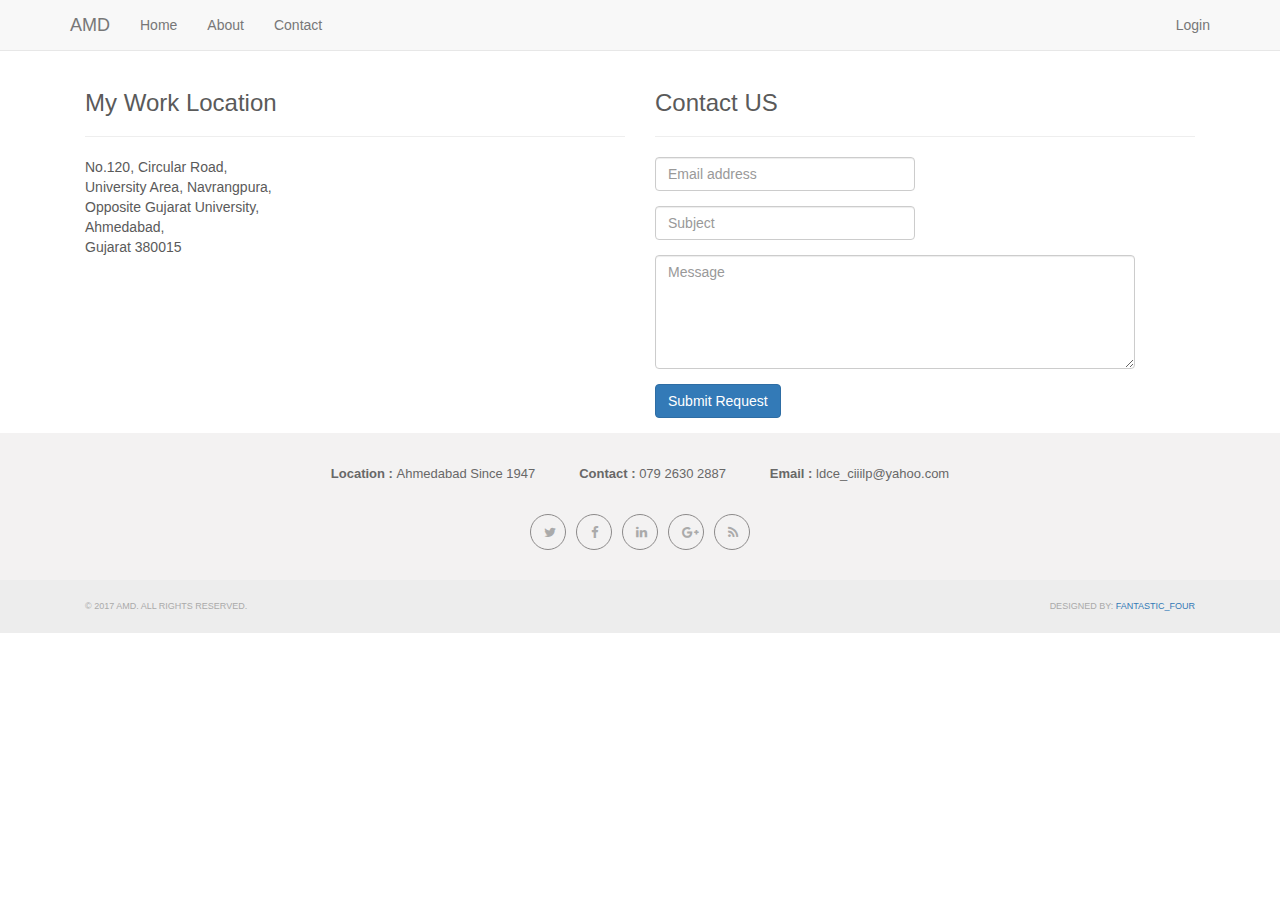
<file: Admin/paths/contact.html>
<!DOCTYPE html>
<html lang="en">
  <head>
    <meta charset="utf-8">
    <meta http-equiv="X-UA-Compatible" content="IE=edge">
    <meta name="viewport" content="width=device-width, initial-scale=1">
    <!-- The above 3 meta tags *must* come first in the head; any other head content must come *after* these tags -->
    <meta name="description" content="">
    <meta name="author" content="">
    <link rel="icon" href="../../favicon.ico">

    <title>Attendance Managment and Data-Sharing</title>

    <!-- Bootstrap core CSS -->
    <link href="../css/bootstrap.min.css" rel="stylesheet">
    <link href="../css/bootstrap.css" rel="stylesheet">

    <!-- IE10 viewport hack for Surface/desktop Windows 8 bug -->
    <link href="../css/ie10-viewport-bug-workaround.css" rel="stylesheet">

    <!-- Just for debugging purposes. Don't actually copy these 2 lines! -->
    <!--[if lt IE 9]><script src="../../assets/js/ie8-responsive-file-warning.js"></script><![endif]-->
    <script src="../js/ie-emulation-modes-warning.js"></script>
    <link rel="stylesheet" href="https://cdnjs.cloudflare.com/ajax/libs/font-awesome/4.7.0/css/font-awesome.min.css">

    <!-- HTML5 shim and Respond.js for IE8 support of HTML5 elements and media queries -->
    <!--[if lt IE 9]>
      <script src="https://oss.maxcdn.com/html5shiv/3.7.2/html5shiv.min.js"></script>
      <script src="https://oss.maxcdn.com/respond/1.4.2/respond.min.js"></script>
    <![endif]-->

    <!-- Custom styles for this template -->
    <link href="../css/carousel.css" rel="stylesheet">
	<link href="../css/navbar-fixed-top.css" rel="stylesheet">
  </head>
<!-- NAVBAR
================================================== -->
  <body>
    <div class="navbar-wrapper">
      <div class="container">

        <nav class="navbar navbar-default navbar-fixed-top">
      <div class="container">
        <div class="navbar-header">
          <button type="button" class="navbar-toggle collapsed" data-toggle="collapse" data-target="#navbar" aria-expanded="false" aria-controls="navbar">
            <span class="sr-only">Toggle navigation</span>
            <span class="icon-bar"></span>
            <span class="icon-bar"></span>
            <span class="icon-bar"></span>
          </button>
          <a class="navbar-brand" href="#"><anchor title="Attendance Managment and Data-Sharing">AMD</anchor></a>
        </div>
        <div id="navbar" class="navbar-collapse collapse">
          <ul class="nav navbar-nav">
            <li><a href="../main.html">Home</a></li>
            <li><a href="about.html">About</a></li>
            <li><a class="active" href="contact.html">Contact</a></li>
          </ul>
          <ul class="nav navbar-nav navbar-right">
            <li><a href="login.html">Login</a></li>
          </ul>
        </div><!--/.nav-collapse -->
      </div>
    </nav>
  </div>
</div>
<!--CONTACT SECTION -->
<div id="contact-section">
    <div class="container" >
        <!-- ./ Main Heading-->
        <div class="row">
            <div class="col-md-12  col-sm-12 ">
                <div class="col-md-6  " data-scrollreveal="enter left and move 100px, wait 0.4s">
                    <h3> My Work Location</h3>
                    <hr />
                    <p>
                    No.120, Circular Road,<br/>
                    University Area, Navrangpura,<br/>
                    Opposite Gujarat University, <br/>
                    Ahmedabad, <br/>
                    Gujarat 380015<br/>
                        </p>

                </div>
                <div class="col-md-6  " data-scrollreveal="enter right and move 100px, wait 0.4s">
                    <h3>Contact US</h3>
                    <hr />
                    <form>
                        <div class="row">
                            <div class="col-md-6">
                                <div class="form-group">
                                    <input type="text" class="form-control" style="width:260px;" required="required" placeholder="Email address">
                                </div>
                            </div>
                        </div>
                          <div class="row">
                            <div class="col-md-6 ">
                                <div class="form-group">
                                    <input type="text" class="form-control" style="width:260px;"required="required" placeholder="Subject">
                                </div>
                            </div>
                        </div>
                        <div class="row">
                            <div class="col-md-12 ">
                                <div class="form-group">
                                    <textarea name="message" id="message" required="required" style="width:480px;" class="form-control" rows="5"  placeholder="Message"></textarea>
                                </div>
                                <div class="form-group">
                                    <button type="submit" class="btn btn-primary">Submit Request</button>
                                </div>
                            </div>
                        </div>
                    </form>
                </div>

            </div>
        </div>
         <!-- ./ Row Content-->
    </div>
</div>
<!--END CONTACT SECTION -->
<!--=============================================================================================================================-->

<!-- [FOOTER]
=============================================================================================================================-->
<footer class="footer">
         <div class="container">
           <div class="footer-info col-md-12 text-center">
             <ul>
               <li><a href="#"><b>Location : </b>Ahmedabad Since 1947</a></li>
               <li><a href="#"><b>Contact : </b>079 2630 2887</a></li>
               <li><a href="#"><b>Email : </b>ldce_ciiilp@yahoo.com</a></li>
             </ul>
           </div>
           <div class="footer-social-icons col-md-12 text-center">
             <ul>
               <li><a href="#"><i class="fa fa-twitter"></i></a></li>
               <li><a href="#"><i class="fa fa-facebook"></i></a></li>
               <li><a href="#"><i class="fa fa-linkedin"></i></a></li>
               <li><a href="#"><i class="fa fa-google-plus"></i></a></li>
               <li><a href="#"><i class="fa fa-rss"></i></a></li>
             </ul>
           </div>
         </div>
</footer>
<section class="sub-footer">
         <div class="container">
           <div class="copyright-text col-md-6 col-sm-6 col-xs-12">
             <p>© 2017 <anchor title="Attandace Managment and Data-Sharing">AMD</anchor>. All rights reserved.</p>
           </div>
           <div class="designed-by col-md-6 col-sm-6 col-xs-12">
             <p>Designed by: <a href="#">Fantastic_Four</a></p>
           </div>
         </div>
</section>
    <!-- Bootstrap core JavaScript
    ================================================== -->
    <!-- Placed at the end of the document so the pages load faster -->
    <script src="https://ajax.googleapis.com/ajax/libs/jquery/1.11.3/jquery.min.js"></script>
    <script>window.jQuery || document.write('<script src="../js/vendor/jquery.min.js"><\/script>')</script>
    <script src="../js/bootstrap.min.js"></script>
    <!-- Just to make our placeholder images work. Don't actually copy the next line! -->
    <script src="../js/vendor/holder.min.js"></script>
    <!-- IE10 viewport hack for Surface/desktop Windows 8 bug -->
    <script src="../js/ie10-viewport-bug-workaround.js"></script>
  </body>
</html>
</file>
<file: Admin/css/navbar-fixed-top.css>
body {
  min-height:auto;
  padding-top: 70px;
  padding-bottom: 0px;
}
.back1{
  background-image: url("../img/gtu.jpg");
}
</file>
<file: css/carousel.css>
/* GLOBAL STYLES
-------------------------------------------------- */
/* Padding below the footer and lighter body text */
body {
  padding-bottom: 40px;
  color: #5a5a5a;
}
/* CUSTOMIZE THE CAROUSEL
-------------------------------------------------- */

/* Carousel base class */
.carousel {
  height: 500px;
  margin-bottom: 60px;
}
/* Since positioning the image, we need to help out the caption */
.carousel-caption {
  z-index: 10;
}

/* Declare heights because of positioning of img element */
.carousel .item {
  height: 500px;
  background-color: #777;
}
.carousel-inner > .item > img {
  position: absolute;
  top: 0;
  left: 0;
  min-width: 100%;
  height: 500px;
}


/* MARKETING CONTENT
-------------------------------------------------- */

/* Center align the text within the three columns below the carousel */
.marketing .col-lg-4 {
  margin-bottom: 20px;
  text-align: center;
}
.marketing h2 {
  font-weight: normal;
}
.marketing .col-lg-4 p {
  margin-right: 10px;
  margin-left: 10px;
}


/* Featurettes
------------------------- */

.featurette-divider {
  margin: 80px 0; /* Space out the Bootstrap <hr> more */
}

/* Thin out the marketing headings */
.featurette-heading {
  font-weight: 300;
  line-height: 1;
  letter-spacing: -1px;
}

  /* Bump up size of carousel content */
  .carousel-caption p {
    margin-bottom: 20px;
    font-size: 21px;
    line-height: 1.4;
  }

  .featurette-heading {
    font-size: 50px;
  }
}

@media (min-width: 992px) {
  .featurette-heading {
    margin-top: 120px;
  }
}
/*	TESTIMONIAL
------------------------------*/

.testimonial
{
    background:url("../images/mobile-app.jpg");
    background-position:center center;
    background-attachment:fixed;
    background-size:cover;
}

.testimonial .overlay>.container
{
    padding:70px 0px;
}

.testimonial-area {
    padding-bottom: 70px;
}

.testimonial-area-heading h2 {
    color: #fff;
    margin-bottom: 0;
}

#quote-carousel p {
    color: #fff;
    margin: 1em 0;
}

blockquote .small, blockquote footer, blockquote small {
    display: block;
    font-size: 80%;
    line-height: 1.42857143;
    color: #fff;
}

/* Carousel */

#quote-carousel {
    padding: 0 10px 30px 10px;
    margin-top: 30px;
    /* Control buttons  */
    /* Previous button  */
    /* Next button  */
    /* Changes the position of the indicators */
    /* Changes the color of the indicators */
}

#quote-carousel .carousel-control {
    background: none;
    color: #CACACA;
    font-size: 2.3em;
    text-shadow: none;
    margin-top: 30px;
}

#quote-carousel .carousel-indicators {
    right: 50%;
    top: auto;
    bottom: 0px;
    margin-right: -19px;
}

#quote-carousel .carousel-indicators li {
    width: 50px;
    height: 50px;
    margin: 5px;
    cursor: pointer;
    border: 2px solid #222;
    border-radius: 50px;
    opacity: 0.4;
    overflow: hidden;
    transition: all 0.4s;
}

#quote-carousel .carousel-indicators .active {
    background: #333333;
    width: 100px;
    height: 100px;
    border-radius: 100px;
    border-color: #35434f;
    opacity: 1;
    overflow: hidden;
}

#quote-carousel .carousel-inner {
    min-height: 300px;
}

.item blockquote {
    border-left: none;
    margin: 0;
}

.item blockquote p:before {
    content: "\f10d";
    font-family: 'Fontawesome';
    float: left;
    margin-right: 10px;
}
/*************about-section******/
#about-section {
    background-color: #FAFAFA;

}
/******main-top*******/
.main-top-margin {
     margin-top: 75px;
}
.main-low-margin {
     margin-top: 55px;
}
</file>
<file: css/navbar-fixed-top.css>
body {
  min-height:auto;
  padding-top: 70px;
  padding-bottom: 0px;
}
.back1{
  background-image: url("../img/gtu.jpg");
}
</file>
<file: css/dashboard.css>
/*
 * Base structure
 */

/* Move down content because we have a fixed navbar that is 50px tall */
body {
  padding-top: 50px;
}


/*
 * Global add-ons
 */

.sub-header {
  padding-bottom: 10px;
  border-bottom: 1px solid #eee;
}

/*
 * Top navigation
 * Hide default border to remove 1px line.
 */
.navbar-fixed-top {
  border: 0;
}

/*
 * Sidebar
 */

/* Hide for mobile, show later */
.sidebar {
  display: none;
}
@media (min-width: 768px) {
  .sidebar {
    position: fixed;
    top: 51px;
    bottom: 0;
    left: 0;
    z-index: 1000;
    display: block;
    padding: 20px;
    overflow-x: hidden;
    overflow-y: auto; /* Scrollable contents if viewport is shorter than content. */
    background-color: #f5f5f5;
    border-right: 1px solid #eee;
  }
}

/* Sidebar navigation */
.nav-sidebar {
  margin-right: -21px; /* 20px padding + 1px border */
  margin-bottom: 20px;
  margin-left: -20px;
}
.nav-sidebar > li > a {
  padding-right: 20px;
  padding-left: 20px;
}
.nav-sidebar > .active > a,
.nav-sidebar > .active > a:hover,
.nav-sidebar > .active > a:focus {
  color: #fff;
  background-color: #428bca;
}


/*
 * Main content
 */

.main {
  padding: 20px;
}
@media (min-width: 768px) {
  .main {
    padding-right: 40px;
    padding-left: 40px;
  }
}
.main .page-header {
  margin-top: 0;
}


/*
 * Placeholder dashboard ideas
 */

.placeholders {
  margin-bottom: 30px;
  text-align: center;
}
.placeholders h4 {
  margin-bottom: 0;
}
.placeholder {
  margin-bottom: 20px;
}
.placeholder img {
  display: inline-block;
  border-radius: 50%;
}
</file>
<file: Admin/css/carousel.css>
/* GLOBAL STYLES
-------------------------------------------------- */
/* Padding below the footer and lighter body text */
body {
  padding-bottom: 40px;
  color: #5a5a5a;
}
/* CUSTOMIZE THE CAROUSEL
-------------------------------------------------- */

/* Carousel base class */
.carousel {
  height: 500px;
  margin-bottom: 60px;
}
/* Since positioning the image, we need to help out the caption */
.carousel-caption {
  z-index: 10;
}

/* Declare heights because of positioning of img element */
.carousel .item {
  height: 500px;
  background-color: #777;
}
.carousel-inner > .item > img {
  position: absolute;
  top: 0;
  left: 0;
  min-width: 100%;
  height: 500px;
}


/* MARKETING CONTENT
-------------------------------------------------- */

/* Center align the text within the three columns below the carousel */
.marketing .col-lg-4 {
  margin-bottom: 20px;
  text-align: center;
}
.marketing h2 {
  font-weight: normal;
}
.marketing .col-lg-4 p {
  margin-right: 10px;
  margin-left: 10px;
}


/* Featurettes
------------------------- */

.featurette-divider {
  margin: 80px 0; /* Space out the Bootstrap <hr> more */
}

/* Thin out the marketing headings */
.featurette-heading {
  font-weight: 300;
  line-height: 1;
  letter-spacing: -1px;
}

  /* Bump up size of carousel content */
  .carousel-caption p {
    margin-bottom: 20px;
    font-size: 21px;
    line-height: 1.4;
  }

  .featurette-heading {
    font-size: 50px;
  }
}

@media (min-width: 992px) {
  .featurette-heading {
    margin-top: 120px;
  }
}
/*	TESTIMONIAL
------------------------------*/

.testimonial
{
    background:url("../images/mobile-app.jpg");
    background-position:center center;
    background-attachment:fixed;
    background-size:cover;
}

.testimonial .overlay>.container
{
    padding:70px 0px;
}

.testimonial-area {
    padding-bottom: 70px;
}

.testimonial-area-heading h2 {
    color: #fff;
    margin-bottom: 0;
}

#quote-carousel p {
    color: #fff;
    margin: 1em 0;
}

blockquote .small, blockquote footer, blockquote small {
    display: block;
    font-size: 80%;
    line-height: 1.42857143;
    color: #fff;
}

/* Carousel */

#quote-carousel {
    padding: 0 10px 30px 10px;
    margin-top: 30px;
    /* Control buttons  */
    /* Previous button  */
    /* Next button  */
    /* Changes the position of the indicators */
    /* Changes the color of the indicators */
}

#quote-carousel .carousel-control {
    background: none;
    color: #CACACA;
    font-size: 2.3em;
    text-shadow: none;
    margin-top: 30px;
}

#quote-carousel .carousel-indicators {
    right: 50%;
    top: auto;
    bottom: 0px;
    margin-right: -19px;
}

#quote-carousel .carousel-indicators li {
    width: 50px;
    height: 50px;
    margin: 5px;
    cursor: pointer;
    border: 2px solid #222;
    border-radius: 50px;
    opacity: 0.4;
    overflow: hidden;
    transition: all 0.4s;
}

#quote-carousel .carousel-indicators .active {
    background: #333333;
    width: 100px;
    height: 100px;
    border-radius: 100px;
    border-color: #35434f;
    opacity: 1;
    overflow: hidden;
}

#quote-carousel .carousel-inner {
    min-height: 300px;
}

.item blockquote {
    border-left: none;
    margin: 0;
}

.item blockquote p:before {
    content: "\f10d";
    font-family: 'Fontawesome';
    float: left;
    margin-right: 10px;
}
/*************about-section******/
#about-section {
    background-color: #FAFAFA;

}
/******main-top*******/
.main-top-margin {
     margin-top: 75px;
}
.main-low-margin {
     margin-top: 55px;
}
</file>
<file: css/upload.css>
/* layout.css Style */
.upload-drop-zone {
  height: 200px;
  border-width: 2px;
  margin-bottom: 20px;
}

/* skin.css Style*/
.upload-drop-zone {
  color: #ccc;
  border-style: dashed;
  border-color: #ccc;
  line-height: 200px;
  text-align: center
}
.upload-drop-zone.drop {
  color: #222;
  border-color: #222;
}
</file>
<file: Admin/css/ie10-viewport-bug-workaround.css>
/*!
 * IE10 viewport hack for Surface/desktop Windows 8 bug
 * Copyright 2014-2015 Twitter, Inc.
 * Licensed under MIT (https://github.com/twbs/bootstrap/blob/master/LICENSE)
 */

/*
 * See the Getting Started docs for more information:
 * http://getbootstrap.com/getting-started/#support-ie10-width
 */
@-webkit-viewport { width: device-width; }
@-moz-viewport    { width: device-width; }
@-ms-viewport     { width: device-width; }
@-o-viewport      { width: device-width; }
@viewport         { width: device-width; }
</file>
<file: Admin/css/datatable.min.css>
.sep-left-cell{border-left:solid 1px #000!important}.sep-right-cell{border-right:solid 1px #000!important}.highlight-cell{background-color:#FCF8E3!important}td.sm-cell{font-size:80%}td.xs-cell{font-size:60%}.datatable{margin-top:10px;margin-bottom:10px}.datatable-toolbar{margin-top:3px;margin-bottom:3px}.datatable a.icon,.datatable a.icon:hover,a.datatable-icon,a.datatable-icon:hover{border:none!important;text-decoration:none!important}a.datatable-link{text-decoration:none!important;border-bottom:none!important}a.datatable-link:hover{text-decoration:none!important;border-bottom:1px dotted!important}.datatable .dropdown-menu{height:auto;max-height:200px;overflow-x:hidden}table.datatable .hidden{display:none}.form-control,.no-filter-control{height:24px;padding:0px}.datatable-toolbar .selector-button,.datatable .selector-button{min-width:80px!important}.datatable-toolbar .selector-button-large,.datatable .selector-button-large{width:160px!important}.datatable-toolbar .selector-button-xlarge,.datatable .selector-button-xlarge{width:320px!important}.label-tag{font-weight:normal;color:black!important;font-size:1em;display:block;margin:3px}.label-tag-default{background-color:rgba(34,34,34,0.3)}.label-tag1{background-color:rgba(77,77,77,0.3)}.label-tag2{background-color:rgba(93,165,218,0.3)}.label-tag3{background-color:rgba(250,164,58,0.3)}.label-tag4{background-color:rgba(96,189,104,0.3)}.label-tag5{background-color:rgba(241,124,176,0.3)}.label-tag6{background-color:rgba(178,145,47,0.3)}.label-tag7{background-color:rgba(178,118,178,0.3)}.label-tag8{background-color:rgba(222,207,63,0.3)}.label-tag9{background-color:rgba(241,88,84,0.3)}.label-tag10{background-color:rgba(3,192,60,0.3)}.label-tag11{background-color:rgba(0,140,186,0.3)}.label-tag12{background-color:rgba(174,198,207,0.3)}.label-tag13{background-color:rgba(255,179,71,0.3)}.label-tag14{background-color:rgba(244,154,194,0.3)}.label-tag15{background-color:rgba(109,109,109,0.3)}.no-filter-control{height:34px}.filter-control{margin:0 2px 2px 2px}
</file>
<file: css/ie10-viewport-bug-workaround.css>
/*!
 * IE10 viewport hack for Surface/desktop Windows 8 bug
 * Copyright 2014-2015 Twitter, Inc.
 * Licensed under MIT (https://github.com/twbs/bootstrap/blob/master/LICENSE)
 */

/*
 * See the Getting Started docs for more information:
 * http://getbootstrap.com/getting-started/#support-ie10-width
 */
@-webkit-viewport { width: device-width; }
@-moz-viewport    { width: device-width; }
@-ms-viewport     { width: device-width; }
@-o-viewport      { width: device-width; }
@viewport         { width: device-width; }
</file>
